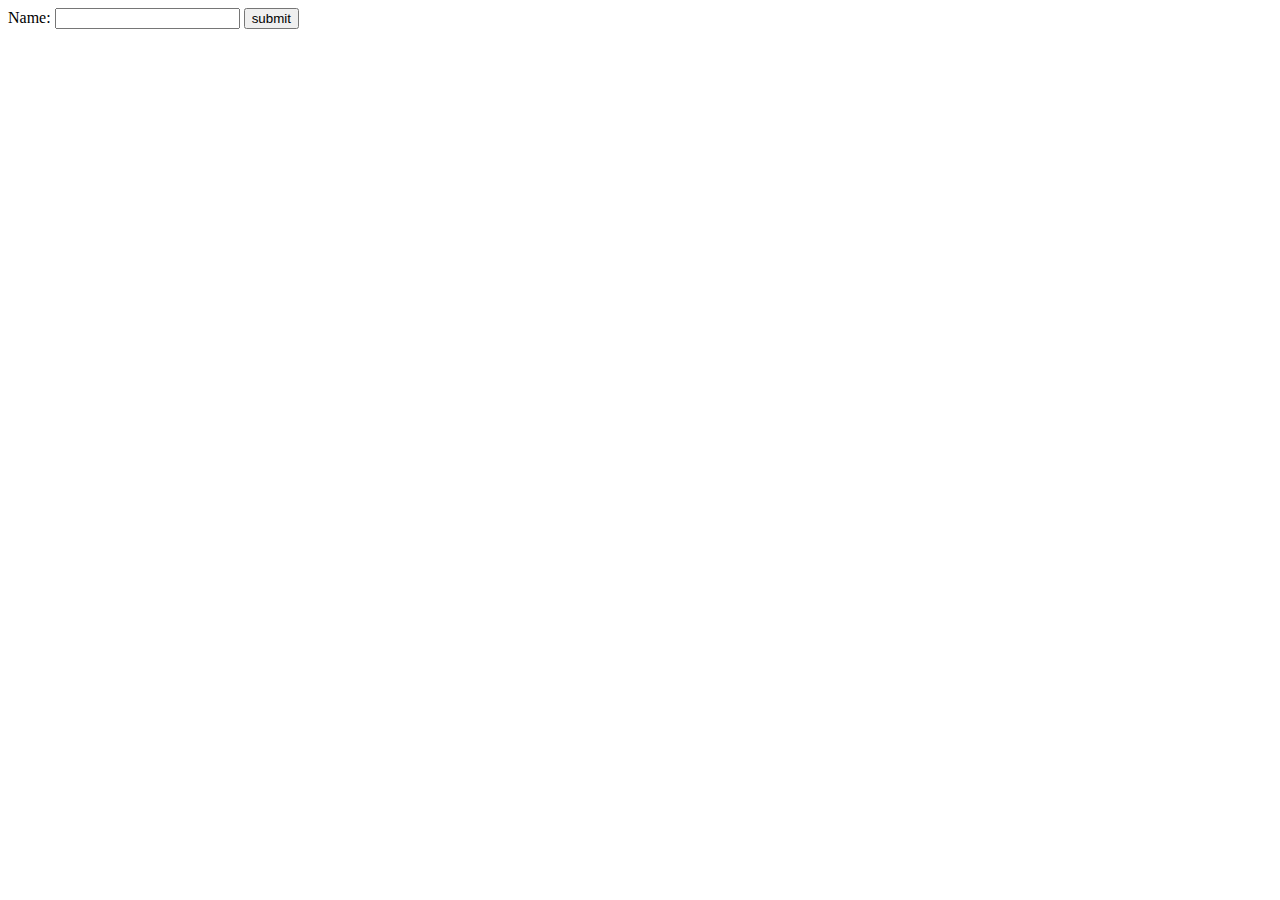
<file: Class 31/index.html>
<!DOCTYPE html>
<html lang="en">
<head>
    <meta charset="UTF-8">
    <meta name="viewport" content="width=device-width, initial-scale=1.0">
    <title>Document</title>
</head>
<body>
 <script>
    function validateform() {
        var x=document.forms["myform"]["fname"].value;
        if (x == "") {
            alert("Name must be filled out");
            return false;
        }
    }
 </script>   
 <form name="myform" onsubmit="validateform()">
    Name: <input type="text" name="fname">
    <input type="submit" value="submit">
    <p id="massage"></p>
 </form>
</body>
</html>
</file>
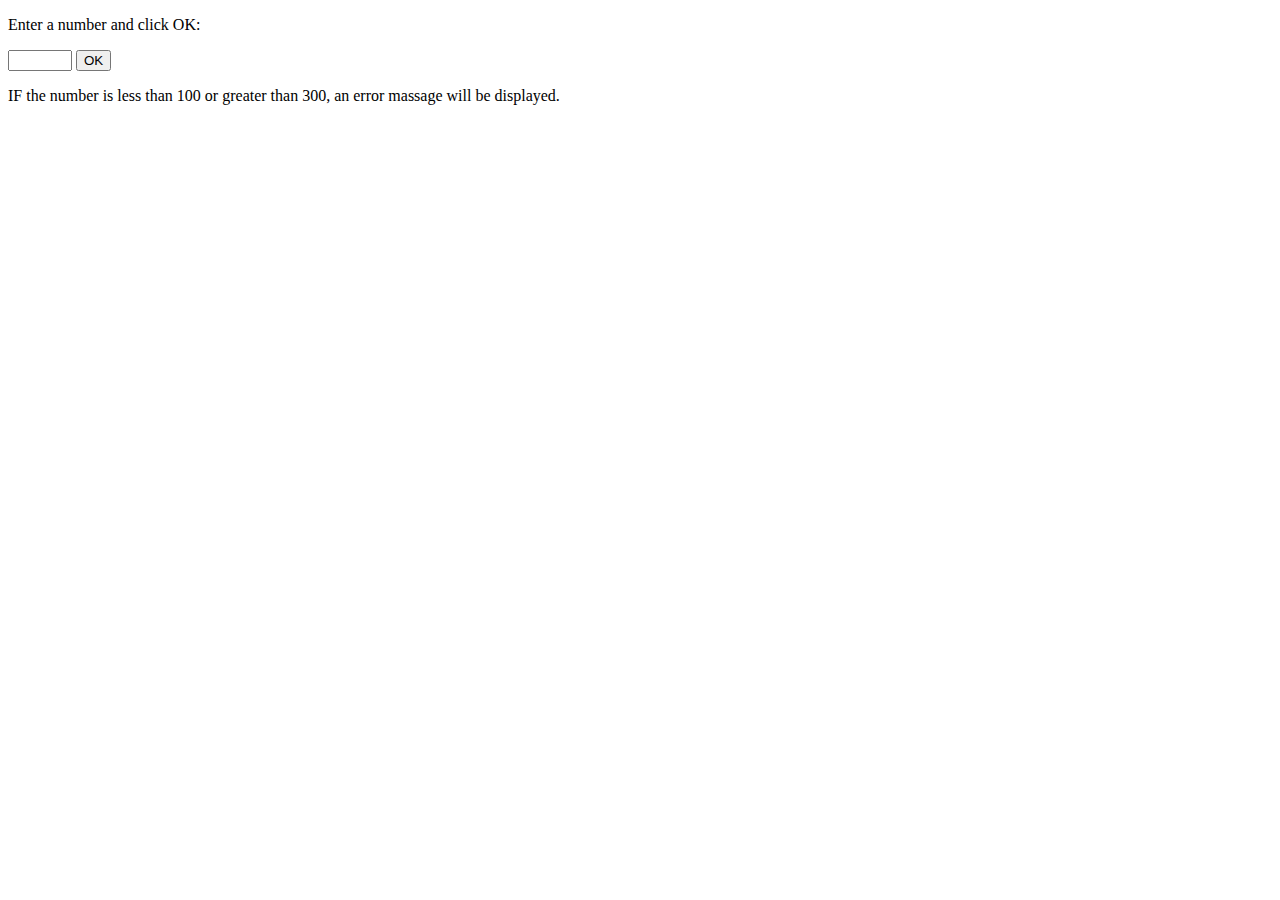
<file: Class 31/index2.html>
<!DOCTYPE html>
<html lang="en">
<head>
    <meta charset="UTF-8">
    <meta name="viewport" content="width=device-width, initial-scale=1.0">
    <title>Document</title>
</head>
<body>
 <p>Enter a number and click OK:</p>
 <input id="id1" type="number" min="100" max="300" required>
 <button onclick="myFunction()">OK</button>   
 <p>IF the number is less than 100 or greater than 300, an error massage will be displayed.</p>
 <p id="result"></p>
 <script>
    function myFunction() {
        var inpObj=document.getElementById("id1");
        if (!inpObj.checkValidity()) {
            document.getElementById("result").innerHTML=
            inpObj.validationMessage;
        } else {
            document.getElementById("result").innerHTML="Input OK";
        }
    }
 </script>
</body>
</html>
</file>
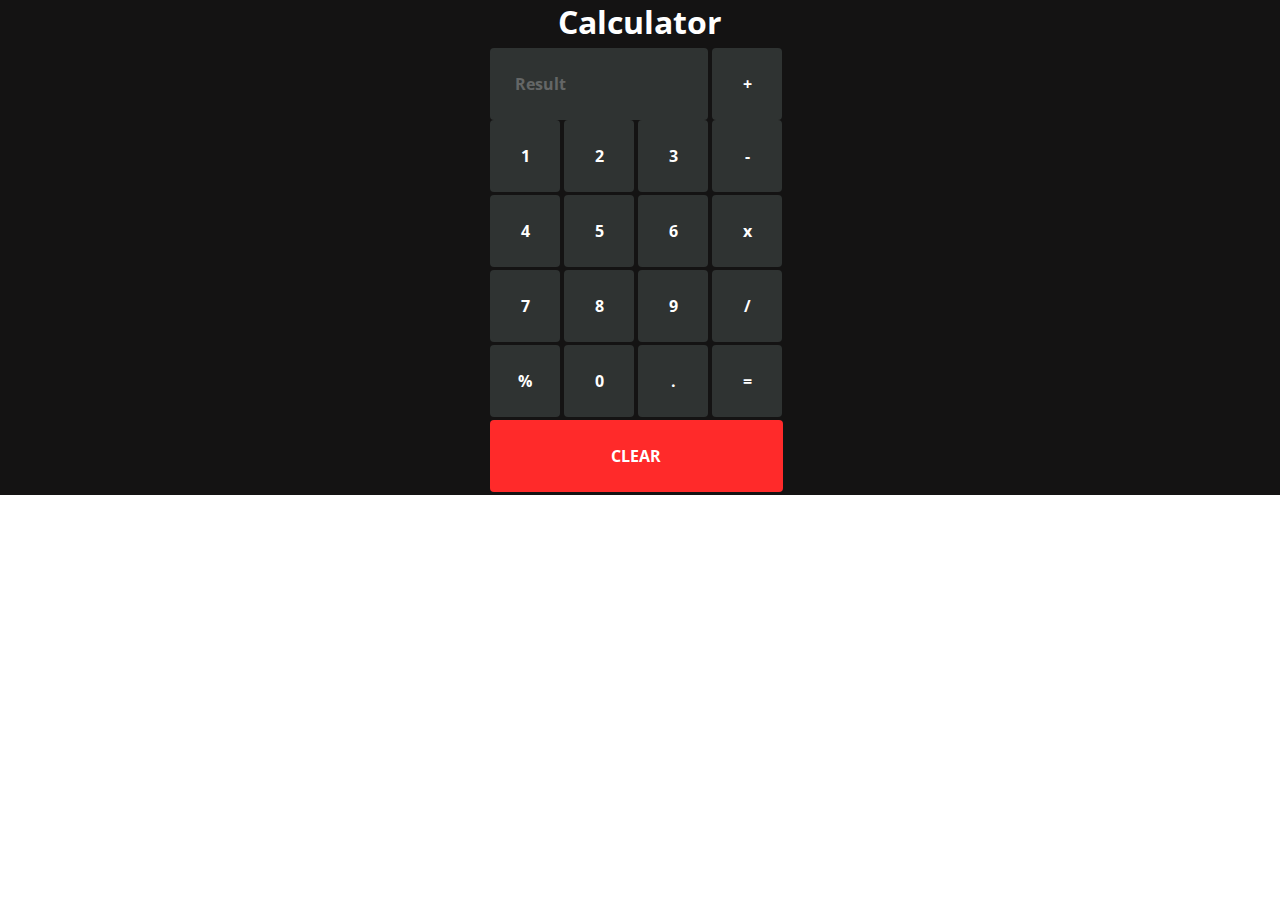
<file: Class 31/index3.html>
<!DOCTYPE html>
<html>
<head>
    <meta charset="utf-8" />
    <meta http-equiv="X-UA-Compatible" content="IE=edge" />
    <title>Calculator</title>
    <meta name="description" content="" />
    <meta name="viewport" content="width=device-width, initial-scale=1" />
    <link href="https://fonts.googleapis.com/css2?family=Open+Sans:wght@300&display=swap" rel="stylesheet" />
  <link rel="stylesheet" type="text/css" href="style.css">
</head>
<body>
    <div class="wrapper">
        <div class="container">
            <h1>Calculator</h1>
            <div class="row">
                <input type="text" name="result" class="result" id="result" value="" placeholder="Result" readonly />
                <input type="button" value="+" onclick="setScreenValue('+')"/>
                <input type="button" value="1" onclick="setScreenValue('1')"/>
                <input type="button" value="2" onclick="setScreenValue('2')"/>
                <input type="button" value="3" onclick="setScreenValue('3')"/>
                <input type="button" value="-" onclick="setScreenValue('-')"/>
            </div>
            <div class="row">
                <input type="button" value="4" onclick="setScreenValue('4')" />
                <input type="button" value="5" onclick="setScreenValue('5')" />
                <input type="button" value="6" onclick="setScreenValue('6')" />
                <input type="button" value="x" onclick="setScreenValue('*')" />
            </div>
            <div class="row">
                <input type="button" value="7" onclick="setScreenValue('7')" />
                <input type="button" value="8" onclick="setScreenValue('8')" />
                <input type="button" value="9" onclick="setScreenValue('9')" />
                <input type="button" value="/" onclick="setScreenValue('/')"/>
            </div>
            <div class="row">
                <input type="button" value="%" onclick="setScreenValue('%')" />
                <input type="button" value="0" onclick="setScreenValue('0')" />
                <input type="button" value="." class="dot" onclick="setScreenValue('.')" />
                <input type="button" value="=" onclick="calculateResult()" />
            </div>
            <div class="row">
                <input type="button" value="CLEAR" onclick="clearScreen()" id="clear" class="clear-button"/>
            </div>
        </div>
    </div>

  <script src="script.js"></script>
</body>
</html>
</file>
<file: Class 31/style.css>
/* CSS Reset & Global Styles */
* {
    box-sizing: border-box;
    padding: 0;
    margin: 0;
    font-family: "Open Sans", sans-serif;
    font-weight: bold;
  }
  ::placeholder {
    color: rgb(221, 221, 221);
    opacity: 0.3;
  }
  .wrapper {
    height: 100%;
    width: 100%;
    display: flex;
    justify-content: center;
    flex-direction: column;
    align-items: center;
    background-color: rgb(20, 19, 19);
    transition: 0.8s all;
  }

  h1 {
    text-align: center;
    margin-bottom: 1.5%;
    color: #fff;
  }
  .container {
    width: 300px;
  }
  .result {
    width: 59.1%;
  }
  input {
    padding: 25px;
    color: rgb(255, 255, 255);
    font-size: 1em;
    cursor: pointer;
    width: 70px;
    background-color: rgb(47, 51, 50);
    border: none;
    outline: none;
    border-radius: 4px;
  }

  .row {
    margin-bottom: 3px;
  }
  input[type="text"] {
    background-color: rgb(47, 51, 50);

    width: 218px;
  }
  input[type="button"]:hover {
    background-color: rgb(160, 160, 160);
    color: #fff;
  }

  button {
    border: none;
    background-color: rgb(39, 36, 36);
    padding: 8px;
    color: white;
    margin: 2px;
    cursor: pointer;
    outline: none;
    border-radius: 4px;
    font-size: 0.8em;
    font-weight: 200;
  }

  .clear-button{
    color: #fff;
    background-color: rgb(255, 42, 42);
    width: 97.5%;
  }

  a {
    text-decoration: none;
    color: #fff;
    border: none;
    background-color: rgb(39, 36, 36);
    padding: 8px;
    color: white;
    margin: 2px;
    border-radius: 4px;
    font-size: 0.8em;
    font-weight: 200;
  }
  .bottom-buttons {
    display: flex;
    margin-left: -2.3px;
  }
  .fab {
    font-size: 1.1em;
  }
</file>
